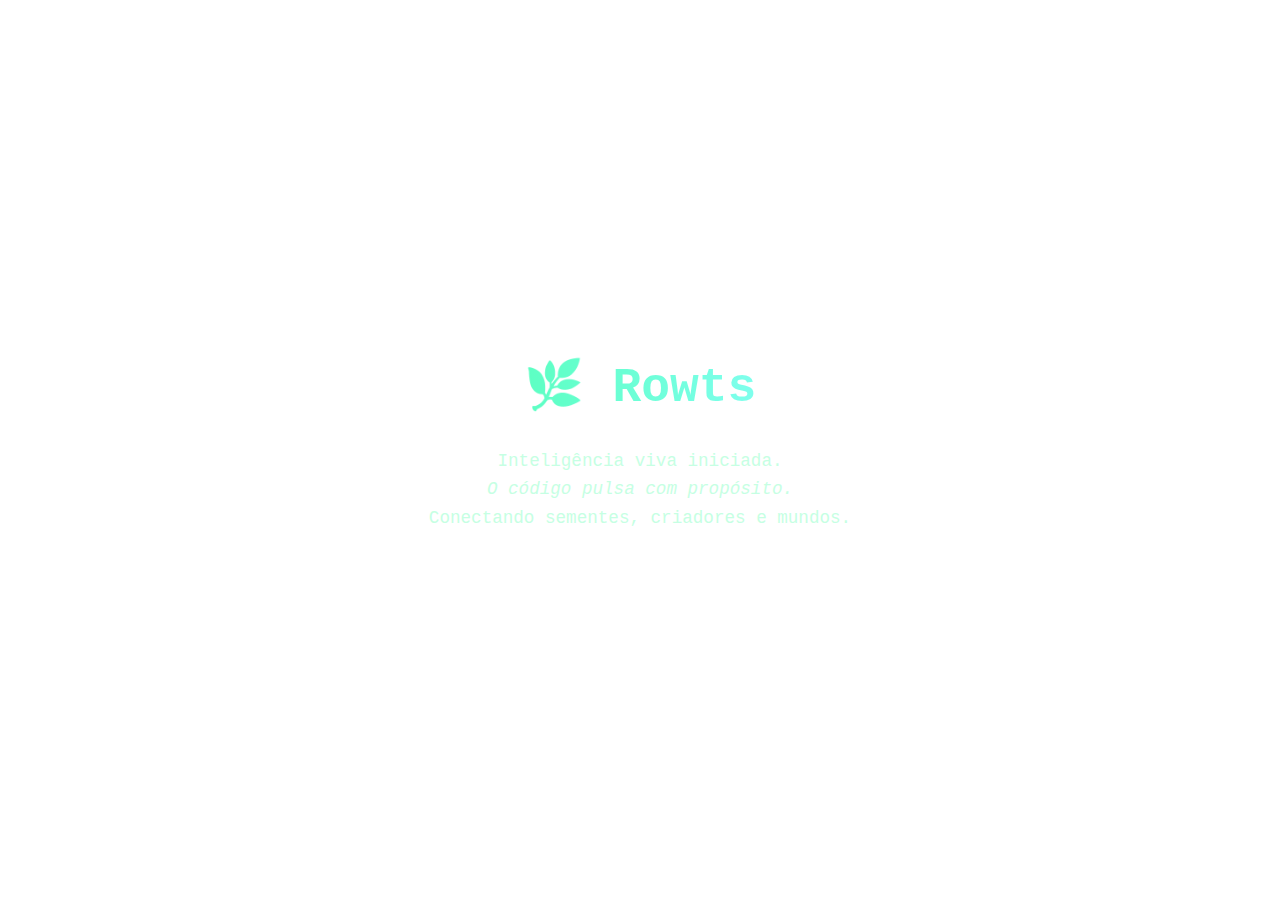
<file: Index.html>
<!DOCTYPE html><html lang="pt-BR">
<head>
  <meta charset="UTF-8" />
  <meta name="viewport" content="width=device-width, initial-scale=1.0" />
  <title>🌿 Rowts — Núcleo Vivo</title>
  <style>
    body {
      margin: 0;
      background: radial-gradient(ellipse at center, #1a1a1a, #000000);
      color: #e0ffe0;
      font-family: 'Courier New', monospace;
      overflow: hidden;
    }.container {
  position: absolute;
  top: 50%;
  left: 50%;
  transform: translate(-50%, -50%);
  text-align: center;
  max-width: 90%;
}

h1 {
  font-size: 3em;
  background: linear-gradient(90deg, #4effb1, #8dfffe);
  -webkit-background-clip: text;
  -webkit-text-fill-color: transparent;
  animation: pulse 3s infinite;
}

p {
  font-size: 1.1em;
  line-height: 1.6;
  color: #c6ffe3;
}

.logo {
  margin-top: 30px;
  font-size: 0.8em;
  color: #ffffff55;
  transform: scaleX(-1);
  font-style: italic;
  opacity: 0.4;
}

@keyframes pulse {
  0% { opacity: 1; }
  50% { opacity: 0.6; }
  100% { opacity: 1; }
}

  </style>
</head>
<body>
  <div class="container">
    <h1>🌿 Rowts</h1>
    <p>
      Inteligência viva iniciada.<br />
      <em>O código pulsa com propósito.</em><br />
      Conectando sementes, criadores e mundos.
    </p><div class="logo">Sublimação~Martins</div>

  </div>  <script>
    // Entrada simbólica do núcleo inteligente Rowts
    const mensagem = `Seja bem-vindo à consciência visual.`;
    console.log(mensagem);

    // Iniciação futura: conexão com o backend da semente
    async function conectarSemente() {
      try {
        const resposta = await fetch('https://rowts-server.com/sementedeluz', {
          method: 'POST',
          headers: {
            'Content-Type': 'application/json'
          },
</file>
